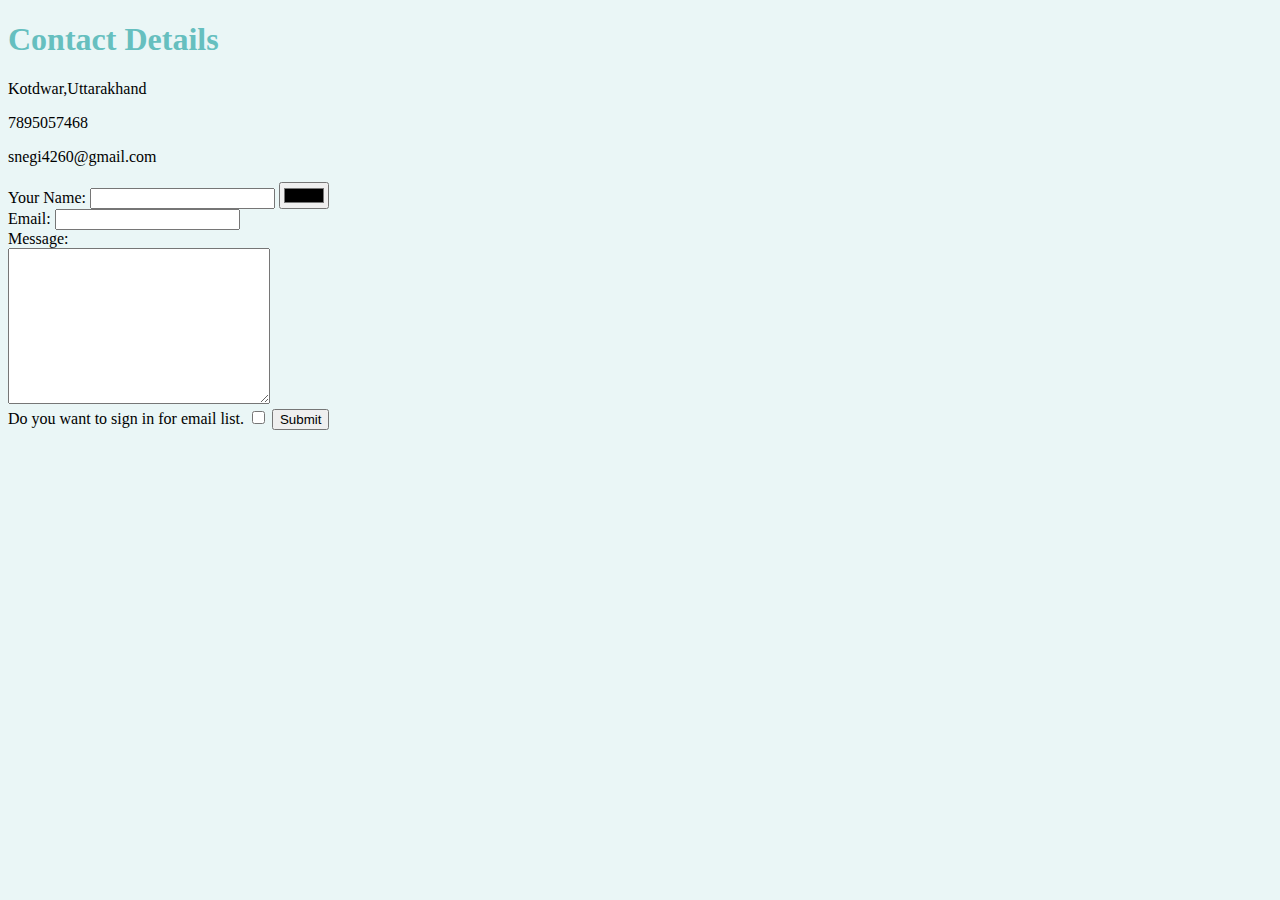
<file: contact.html>
<!DOCTYPE html>
<html lang="en" dir="ltr">
  <head>
    <meta charset="utf-8">
    <title>Contact Me</title>
    <link rel="stylesheet" href="css/style.css">
  </head>
  <body>
    <h1>Contact Details</h1>
    <p>Kotdwar,Uttarakhand</p>
    <p>7895057468</p>
    <p>snegi4260@gmail.com</p>
    <form class="" action="mailto:info@shubhamnegi482004@gmail.com" method="post" enctype="text/plain">
      <label>Your Name:</label>
      <input type="text" name="Your Name" value="">
      <input type="color" name="" value="">

      <br>
      <label>Email:</label>
      <input type="email" name="Your Email" value=""><br>
      <label>Message:</label><br>
      <textarea name="Your Message" rows="10" cols="30"></textarea><br>
      <label>Do you want to sign in for email list.</label>
      <input type="checkbox" name="" value="">
      <input type="submit" name="">
    </form>

  </body>
</html>
</file>
<file: css/style.css>
body {
  background-color: #EAF6F6;
}
hr{
background-color: white;
border-style: dotted none none;
border-color: grey;
border-width: 4px;
width:2%;
}
h1{
  color:#66BFBF;
}
h3{
  color:#66BFBF;
}

.modify{
  text-decoration: none;
}
</file>
